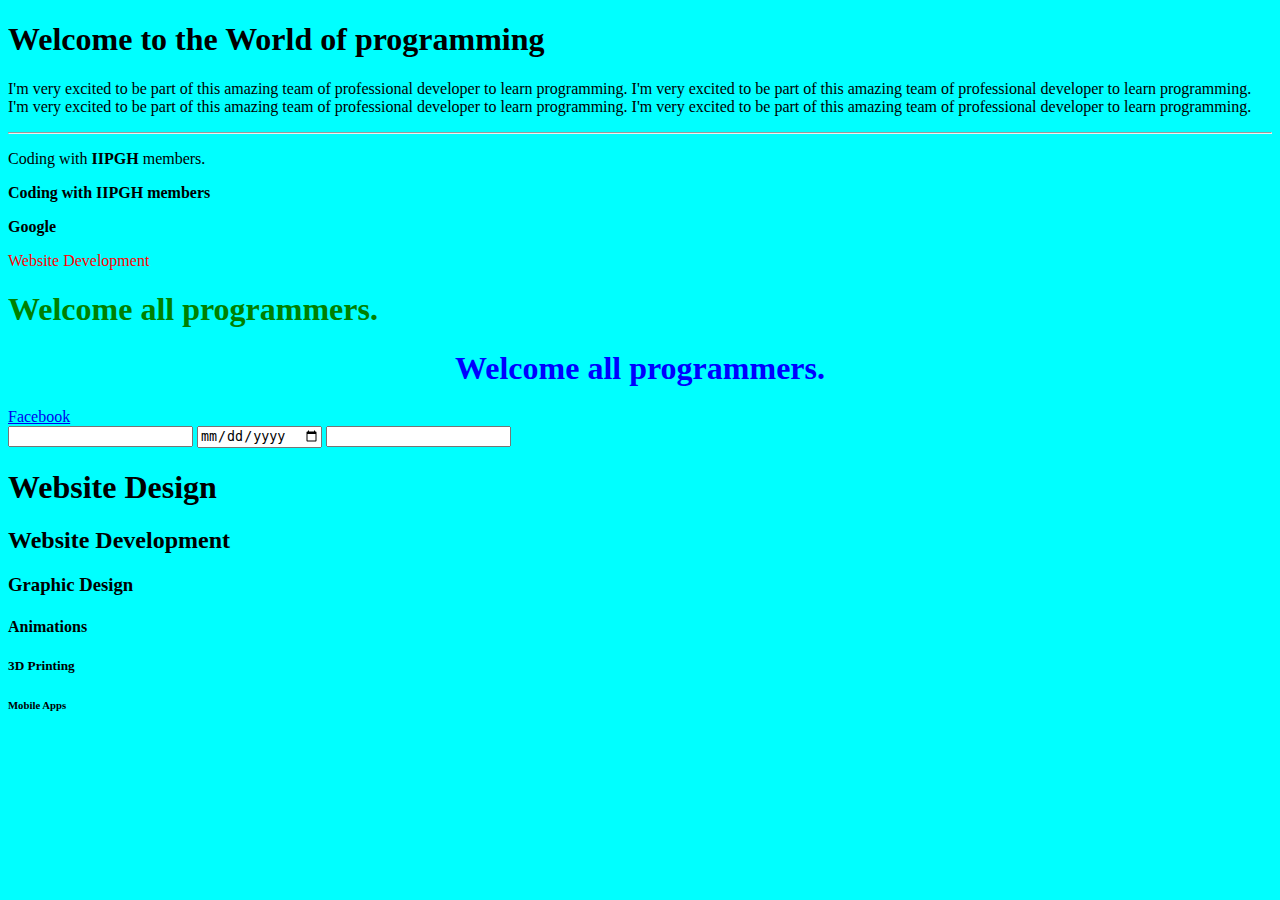
<file: index.html>
<!DOCTYPE html>
<html>

<head>
    <title>Website Design Module 1</title>
    <link rel="stylesheet" href="style.css">
</head>

<body>

    <h1>Welcome to the World of programming</h1>
    <p>I'm very excited to be part of this amazing team of professional developer to learn programming. I'm very excited to be part of this amazing team of professional developer to learn programming. <br>I'm very excited to be part of this amazing team of professional developer to learn programming. I'm very excited to be part of this amazing team of professional developer to learn programming.</p>

    <hr>

    <p class="kofi">Coding with <b>IIPGH</b> members.</p>

    <p><b>Coding with IIPGH members</b></p>

    <p><b>Google</b></p>

    <!-- Working with Attributes -->
    <p style="color: red">Website Development</p>

    <h1 style="color: green">Welcome all programmers.</h1>
    <h1 style="text-align: center; color: blue">Welcome all programmers.</h1>



    <a href="https://www.facebook.com">Facebook</a> <br>

    <input type="text">
    <input type="date">
    <input type="number">

    <h1>Website Design</h1>
    <h2 id="code">Website Development</h2>
    <h3 class="kofi">Graphic Design</h3>
    <h4>Animations</h4>
    <h5 id="code">3D Printing</h5>
    <h6>Mobile Apps</h6>



</body>

</html>
</file>
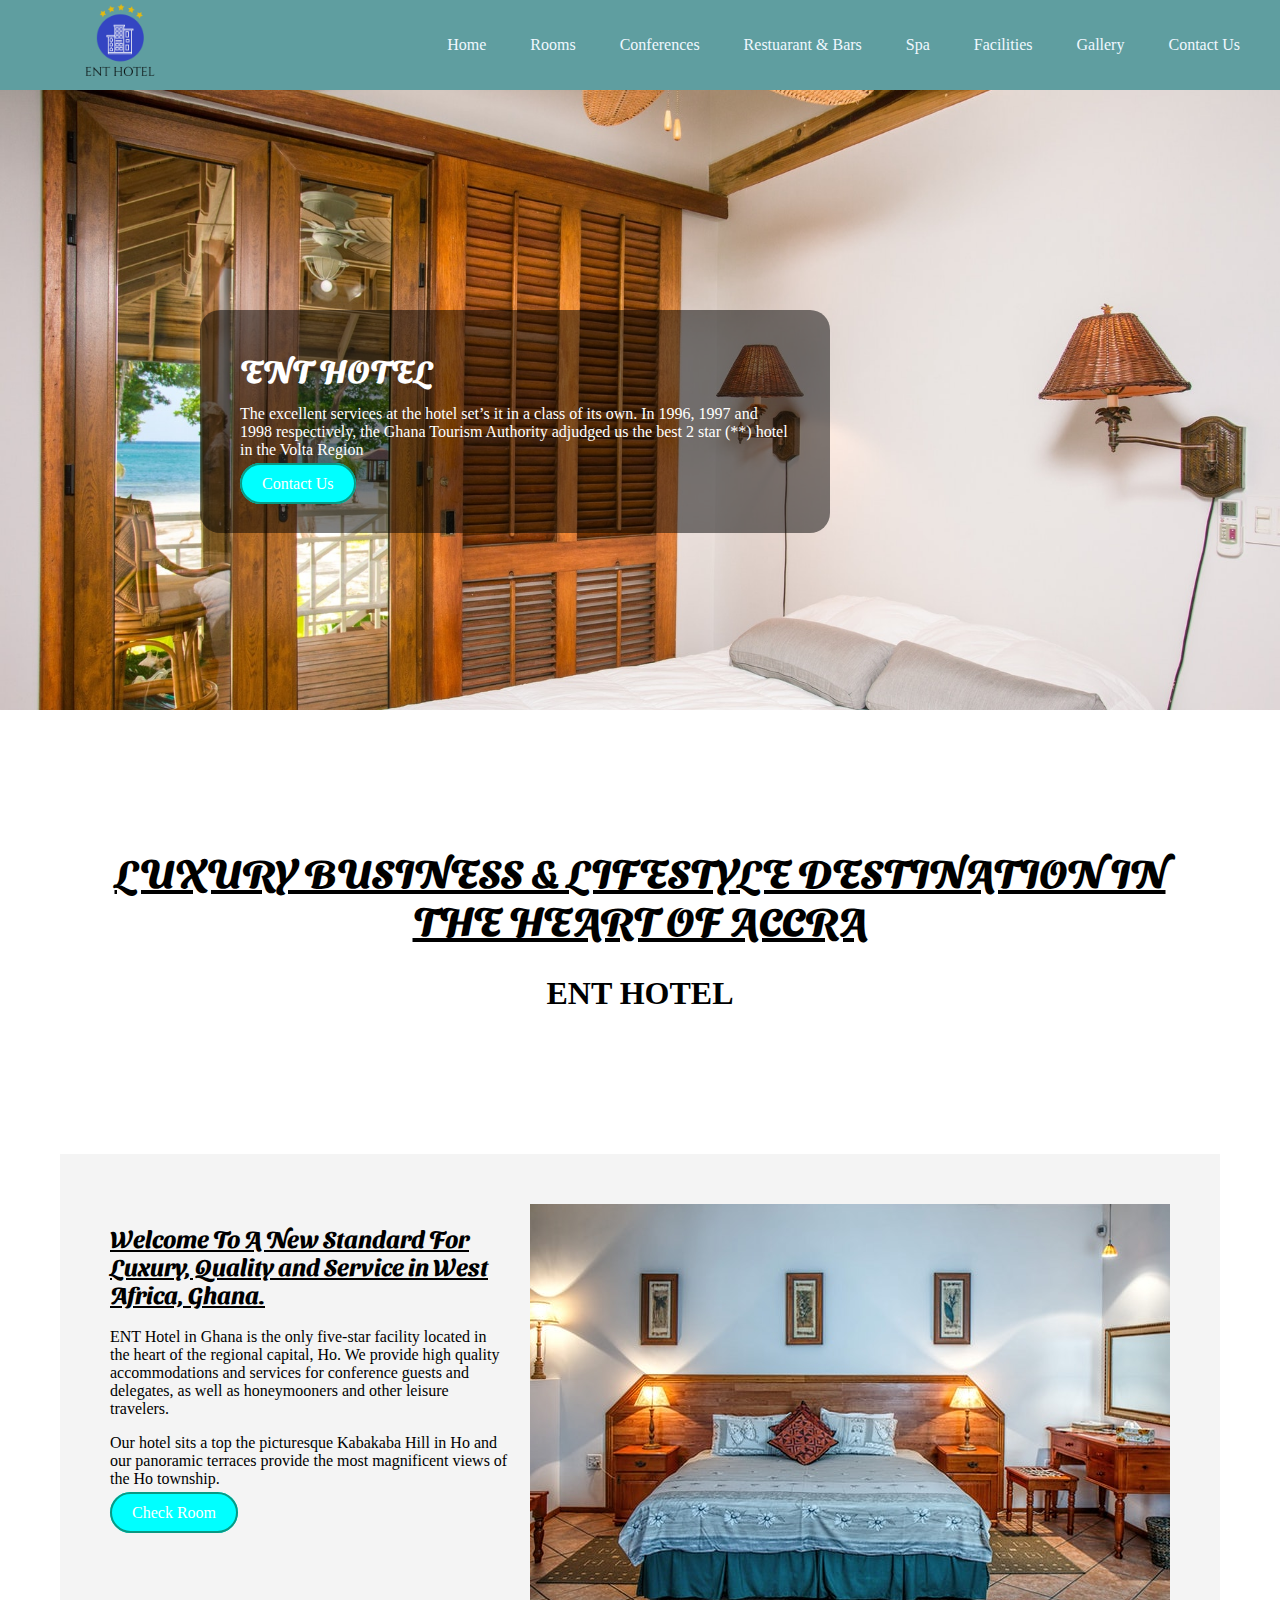
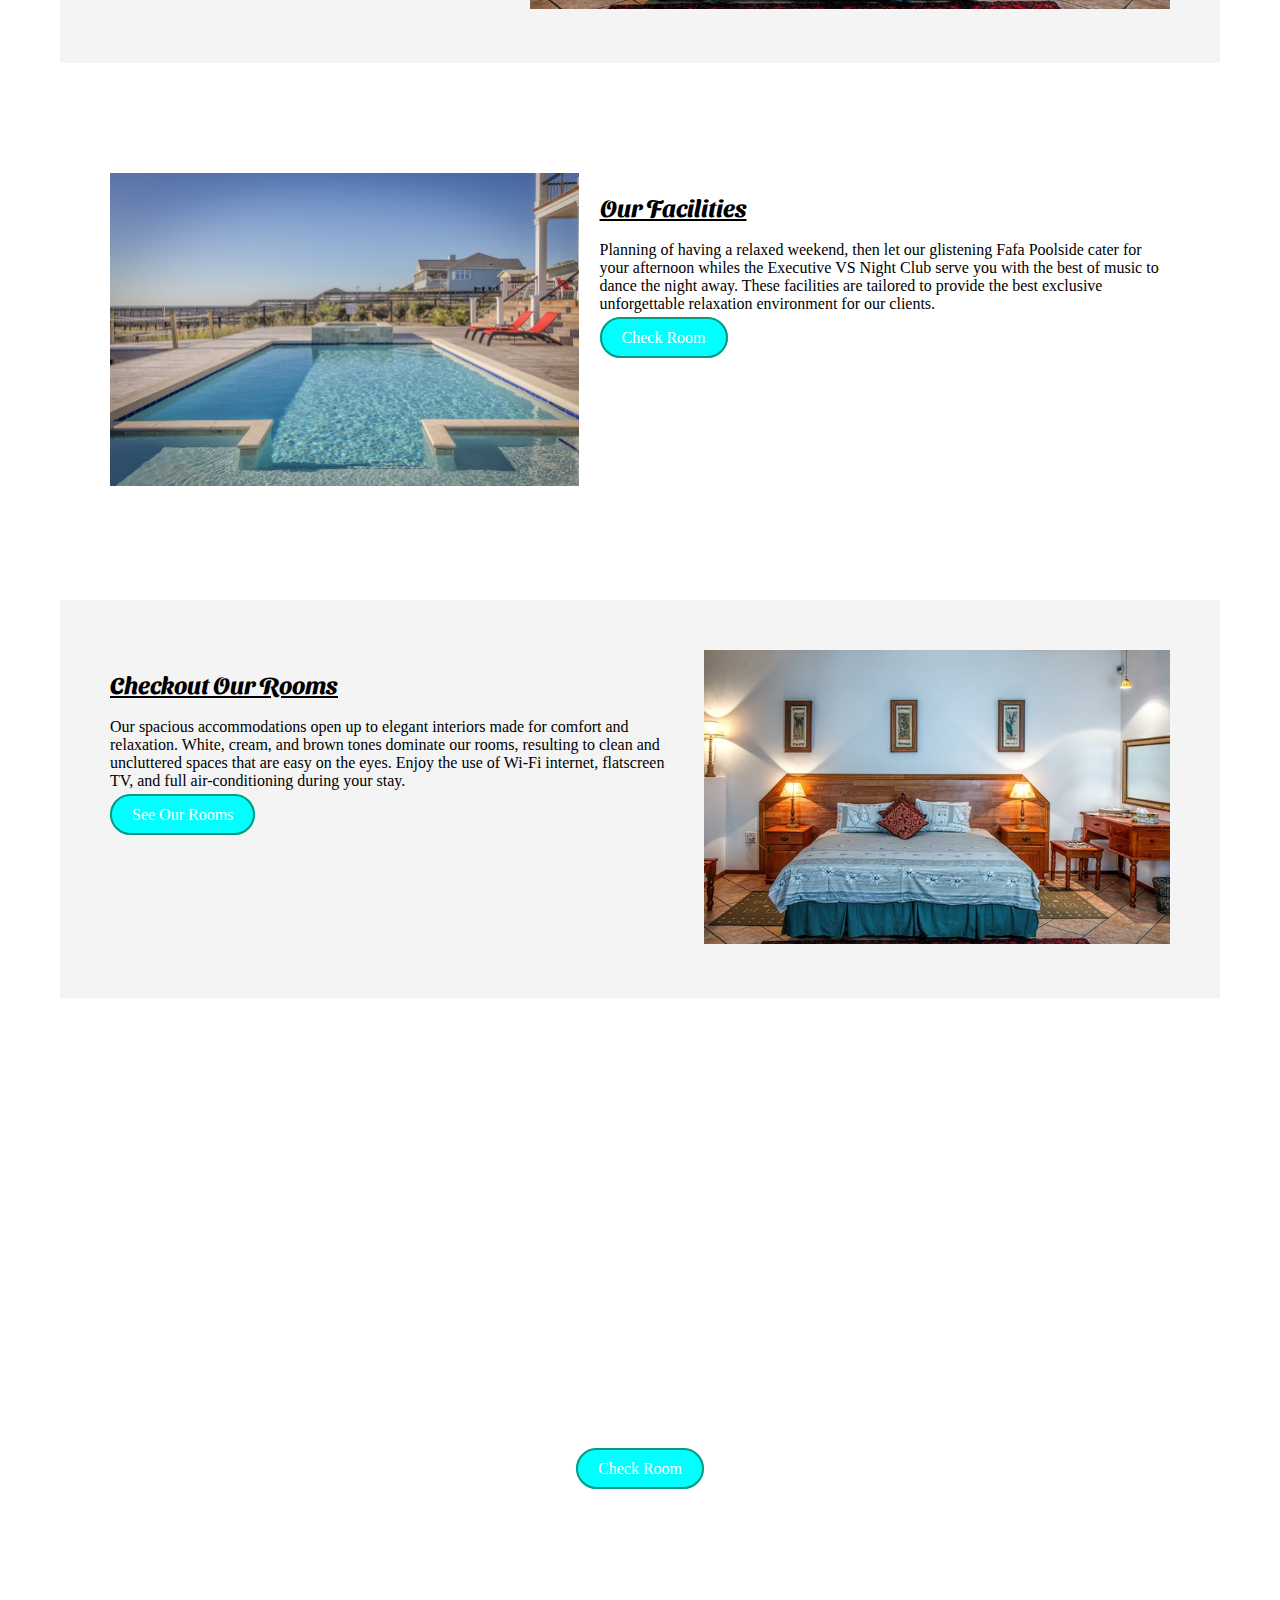
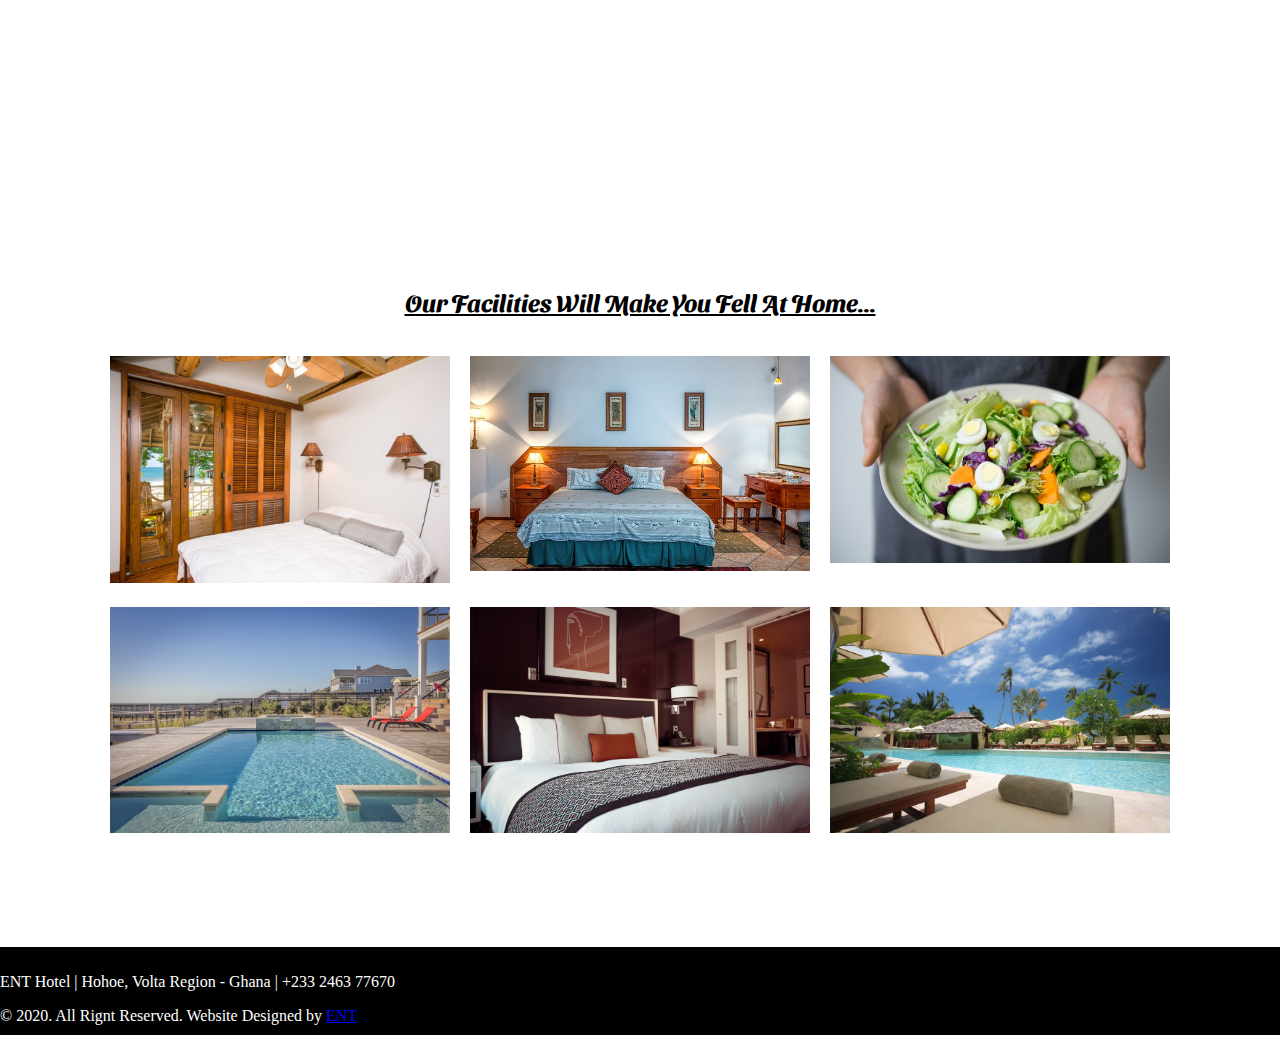
<file: enthotel/index.html>
<!DOCTYPE html>
<html>

<head>
    <title>ENT HOTEL</title>
    <link rel="stylesheet" href="css/style.css">
    <link href="https://fonts.googleapis.com/css2?family=Sansita+Swashed:wght@500&display=swap" rel="stylesheet">
</head>

<body>
    <!-- Page header with navigation and banner -->
    <hearder>
        <div>

        </div>
        <!--  nav starts here   -->

        <div class="top-nav">
            <div class="logo">
                <img src="images/logo.png">
            </div>
            <nav>
                <ul>
                    <li><a href="index.html">Home</a></li>
                    <li><a href="#">Rooms</a></li>
                    <li><a href="#">Conferences</a></li>
                    <li><a href="#">Restuarant &amp; Bars</a></li>
                    <li><a href="#">Spa</a></li>
                    <li><a href="facilities.html">Facilities</a></li>
                    <li><a href="#">Gallery</a></li>
                    <li><a href="contact-us.html">Contact Us</a></li>
                </ul>
            </nav>
        </div>



        <!--     banner starts here   -->
        <div class="home-banner">
            <!--            <img src="images/banner.jpg">-->
            <div class="bg-fade">
                <h1>ENT HOTEL</h1>
                <p>The excellent services at the hotel set’s it in a class of its own. In 1996, 1997 and 1998 respectively, the Ghana Tourism Authority adjudged us the best 2 star (**) hotel in the Volta Region</p>

                <a href="" class="btn">Contact Us</a>

            </div>
        </div>
    </hearder>
    <!--   introduction starts here -->
    <div class="intro">
        <div class="container">
            <div class="item">
                <h1>LUXURY BUSINESS &amp; LIFESTYLE DESTINATION IN THE HEART OF ACCRA</h1>
                <h3>ENT HOTEL</h3>
            </div>
        </div>
    </div>

    <!--    about the hotel -->
    <section class="home-page-sec">
        <div class="container">
            <div class="item">
                <h2>Welcome To A New Standard For Luxury, Quality and Service in West Africa, Ghana.</h2>

                <p>ENT Hotel in Ghana is the only five-star facility located in the heart of the regional capital, Ho. We provide high quality accommodations and services for conference guests and delegates, as well as honeymooners and other leisure travelers.</p>

                <p>Our hotel sits a top the picturesque Kabakaba Hill in Ho and our panoramic terraces provide the most magnificent views of the Ho township.</p>

                <a class="btn" href="#">Check Room</a>
            </div>

            <div class="item">
                <img src="images/book-room.jpg">
            </div>
        </div>
    </section>

    <!--    feature facilities -->
    <section class="home-facilities">
        <div class="container">
            <div class="item">
                <img src="images/pool.jpeg" class="img-res">
            </div>
            <div class="item">
                <h2>Our Facilities</h2>
                <p>Planning of having a relaxed weekend, then let our glistening Fafa Poolside cater for your afternoon whiles the Executive VS Night Club serve you with the best of music to dance the night away. These facilities are tailored to provide the best exclusive unforgettable relaxation environment for our clients.</p>
                <a class="btn" href="#">Check Room</a>
            </div>

        </div>
    </section>

    <!--   room section -->
    <section class="home-room">
        <div class="container">
            <div class="item">
                <h2>Checkout Our Rooms</h2>
                <p>Our spacious accommodations open up to elegant interiors made for comfort and relaxation. White, cream, and brown tones dominate our rooms, resulting to clean and uncluttered spaces that are easy on the eyes. Enjoy the use of Wi-Fi internet, flatscreen TV, and full air-conditioning during your stay.</p>
                <a href="#" class="btn">See Our Rooms</a>
            </div>
            <div class="item">
                <img src="images/book-room.jpg" class="img-res">
            </div>
        </div>
    </section>

    <!--   facilities section -->
    <!--
    <div>
        <div>
            <h3>Facilities</h3>
            <p>Planning of having a relaxed weekend, then let our glistening Fafa Poolside cater for your afternoon whiles the Executive VS Night Club serve you with the best of music to dance the night away. These facilities are tailored to provide the best exclusive unforgettable relaxation environment for our clients.</p>
            <a href="#">See Facilities</a>
        </div>
        <div>
            <img src="images/pool.jpg">
        </div>
    </div>
-->



    <!--    Gallery section -->
    <div class="paradox">
        <h2>24 HOUR IN-ROOM DINING</h2>
        <p>Our 24 – Hour Restaurant will serve you the best Ghanaian Local and continental dishes 24/7. What ever your arrival time, be rest assured to get a meal</p>
        <a class="btn" href="#">Check Room</a>
    </div>

    <!--    Gallery section -->
    <section class="home-gallery">
        <h2>Our Facilities Will Make You Fell At Home...</h2>
        <div class="container">
            <div class="item"><img src="images/banner.jpg" class="img-res"></div>
            <div class="item"><img src="images/book-room.jpg" class="img-res"></div>
            <div class="item"><img src="images/food.jpg" class="img-res"></div>
            <div class="item"><img src="images/pool.jpeg" class="img-res"></div>
            <div class="item"><img src="images/paradox.jpeg" class="img-res"></div>
            <div class="item"><img src="images/hotel.jpeg" class="img-res"></div>
        </div>
    </section>


    <!--    footer section -->
    <footer class="copy-right">
        <p>ENT Hotel | Hohoe, Volta Region - Ghana | +233 2463 77670</p>
        <span>&copy; 2020. All Rignt Reserved. Website Designed by
            <a href="https://web.facebook.com/emmacps001">ENT</a>
        </span>
    </footer>


</body>

</html>
</file>
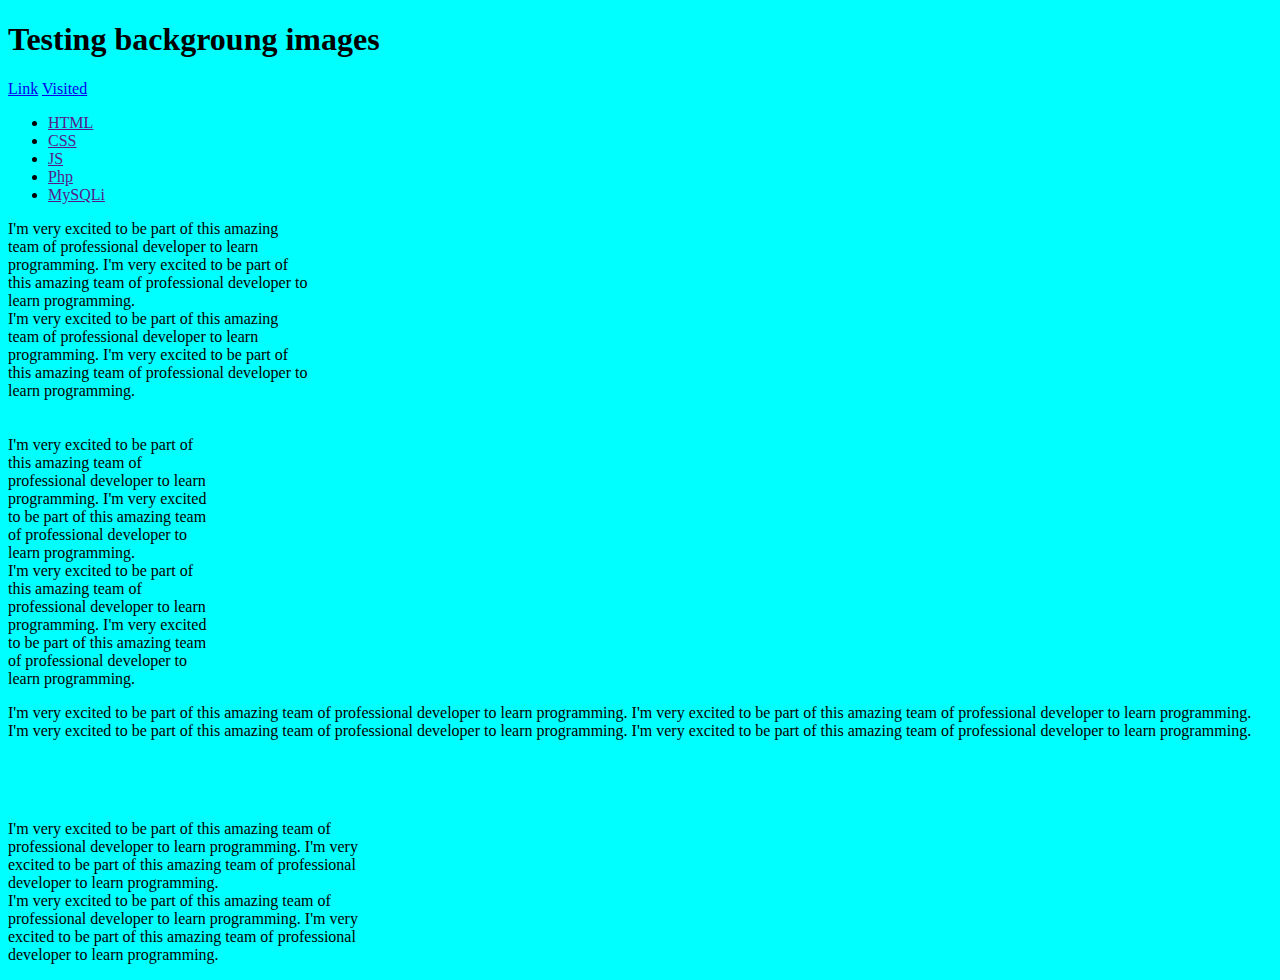
<file: bg.html>
<!DOCTYPE html>
<html>

<head>
    <title>Backgroung Image</title>
    <link rel="stylesheet" href="style.css">
</head>

<body>
    <h1>Testing backgroung images</h1>
    <a href="index.html">Link</a>

    <a href="links.html" class="button">Visited</a>

    <!--    working with list -->
    <ul>
        <li><a href="">HTML</a></li>
        <li><a href="">CSS</a></li>
        <li><a href="">JS</a></li>
        <li><a href="">Php</a></li>
        <li><a href="">MySQLi</a></li>
    </ul>

    <div style="width: 300px; height: 200px">
        <p>I'm very excited to be part of this amazing team of professional developer to learn programming. I'm very excited to be part of this amazing team of professional developer to learn programming. <br>I'm very excited to be part of this amazing team of professional developer to learn programming. I'm very excited to be part of this amazing team of professional developer to learn programming.</p>

    </div>

    <div style="width: 300px; max-width: 200px">
        <p>I'm very excited to be part of this amazing team of professional developer to learn programming. I'm very excited to be part of this amazing team of professional developer to learn programming. <br>I'm very excited to be part of this amazing team of professional developer to learn programming. I'm very excited to be part of this amazing team of professional developer to learn programming.</p>
    </div>

    <div style="height: 200px; max-height: 100px">
        <p>I'm very excited to be part of this amazing team of professional developer to learn programming. I'm very excited to be part of this amazing team of professional developer to learn programming. <br>I'm very excited to be part of this amazing team of professional developer to learn programming. I'm very excited to be part of this amazing team of professional developer to learn programming.</p>
    </div>

    <div style="width: 300px; min-width: 400px">
        <p>I'm very excited to be part of this amazing team of professional developer to learn programming. I'm very excited to be part of this amazing team of professional developer to learn programming. <br>I'm very excited to be part of this amazing team of professional developer to learn programming. I'm very excited to be part of this amazing team of professional developer to learn programming.</p>
    </div>

</body>

</html>
</file>
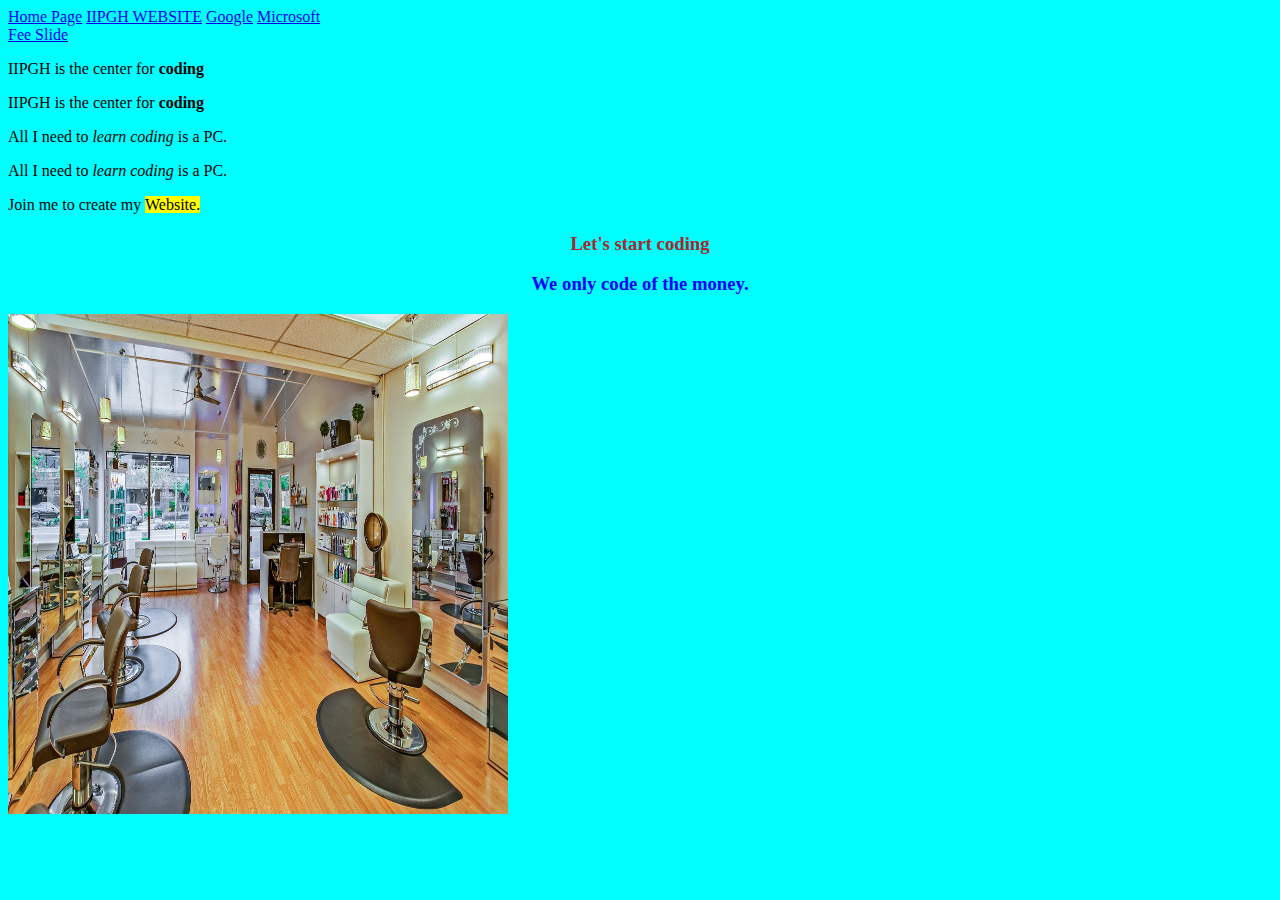
<file: links.html>
<!DOCTYPE html>
<html>

<head>
    <title>Links</title>
    <style>
        h3 {
            text-align: center;
            color: blue;
        }
    </style>

    <link href="style.css" rel="stylesheet">
</head>

<body>

    <a href="index.html">Home Page</a>

    <a href="http://www.iipgh.org">IIPGH WEBSITE</a>

    <a href="http://www.google.com" target="_blank">Google</a>

    <a href="https://www.microsoft.com/en-us/" target="_parent">Microsoft</a> <br>


    <a href="feeslip.pdf">Fee Slide</a>

    <!-- Text Formatting -->
    <p>IIPGH is the center for <b>coding</b></p>
    <p>IIPGH is the center for <strong>coding</strong></p>

    <p>All I need to <i>learn coding</i> is a PC.</p>
    <p>All I need to <em>learn coding</em> is a PC.</p>

    <p>Join me to create my <mark>Website.</mark></p>

    <!-- html styles (Inline style)-->

    <h3 style="color: brown">Let's start coding</h3>

    <h3>We only code of the money.</h3>

    <img src="salon.jpg" width="500" height="500" alt="Salon" title="My salon shop" caption="salon shop">


</body></html>
</file>
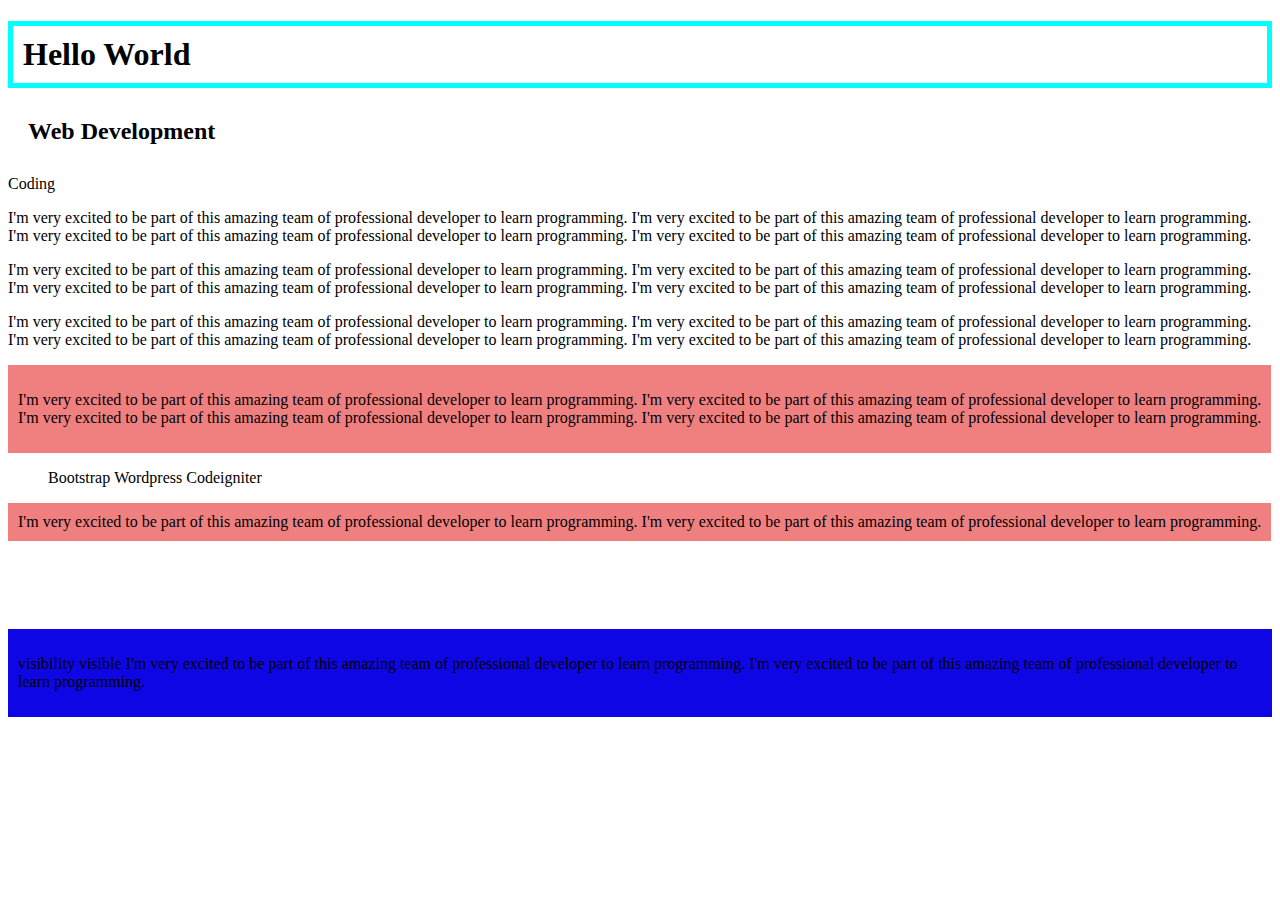
<file: padding.html>
<!DOCTYPE html>
<html>

<head>
    <title>Padding</title>
    <style>
        h1 {
            /*            padding: 10px 20px 15px 5px;*/
            padding: 10px;
            border: solid;
            border-width: 5px;
            border-color: aqua;
        }

        h2 {
            /*            border: 10px dotted red;*/
            margin: 30px 20px;
        }

        /*
        div p {
            width: 300px;
            background-color: gray;
            margin: auto;
        }
*/
        /*
        div {
            width: 250px;
            height: 150px;
            overflow: scroll;
        }
*/

        /*
        span {
            display: block;
            background: #f0e68c;
        }
*/

        .div1 {
            visibility: hidden;
            padding: 10px;
            background: #90EE90;
        }

        .div2 {
            visibility: visible;
            padding: 10px;
            background: #0f06e6;
        }

        .div3 {
            display: none;
            padding: 10px;
            background: #ed0909;
        }

        span {
            display: inline-block;
            background: #F08080;
            padding: 10px;
        }

        ul li {
            display: inline;
        }

    </style>
</head>

<body>
    <!-- Padding -->

    <h1>Hello World</h1>
    <h2>Web Development</h2>

    <p>Coding</p>

    <div>
        <p>I'm very excited to be part of this amazing team of professional developer to learn programming. I'm very excited to be part of this amazing team of professional developer to learn programming. <br>I'm very excited to be part of this amazing team of professional developer to learn programming. I'm very excited to be part of this amazing team of professional developer to learn programming.</p>
        <p>I'm very excited to be part of this amazing team of professional developer to learn programming. I'm very excited to be part of this amazing team of professional developer to learn programming. <br>I'm very excited to be part of this amazing team of professional developer to learn programming. I'm very excited to be part of this amazing team of professional developer to learn programming.</p>
        <p>I'm very excited to be part of this amazing team of professional developer to learn programming. I'm very excited to be part of this amazing team of professional developer to learn programming. <br>I'm very excited to be part of this amazing team of professional developer to learn programming. I'm very excited to be part of this amazing team of professional developer to learn programming.</p>

    </div>

    <span>
        <p>I'm very excited to be part of this amazing team of professional developer to learn programming. I'm very excited to be part of this amazing team of professional developer to learn programming. <br>I'm very excited to be part of this amazing team of professional developer to learn programming. I'm very excited to be part of this amazing team of professional developer to learn programming.</p>
    </span>

    <div>
        <p></p>

        <ul>
            <li>Bootstrap</li>
            <li>Wordpress</li>
            <li>Codeigniter</li>
        </ul>
    </div>

    <div>
        <span>I'm very excited to be part of this amazing team of professional developer to learn programming. I'm very excited to be part of this amazing team of professional developer to learn programming. </span>
    </div>

    <!--    Visibility -->

    <div class="div1">
        <p>Visibility Hidden I'm very excited to be part of this amazing team of professional developer to learn programming. I'm very excited to be part of this amazing team of professional developer to learn programming.</p>
    </div>
    <div class="div2">
        <p>visibility visible I'm very excited to be part of this amazing team of professional developer to learn programming. I'm very excited to be part of this amazing team of professional developer to learn programming.</p>
    </div>
    <div class="div3">
        <p>display none I'm very excited to be part of this amazing team of professional developer to learn programming. I'm very excited to be part of this amazing team of professional developer to learn programming.</p>
    </div>


</body>

</html>
</file>
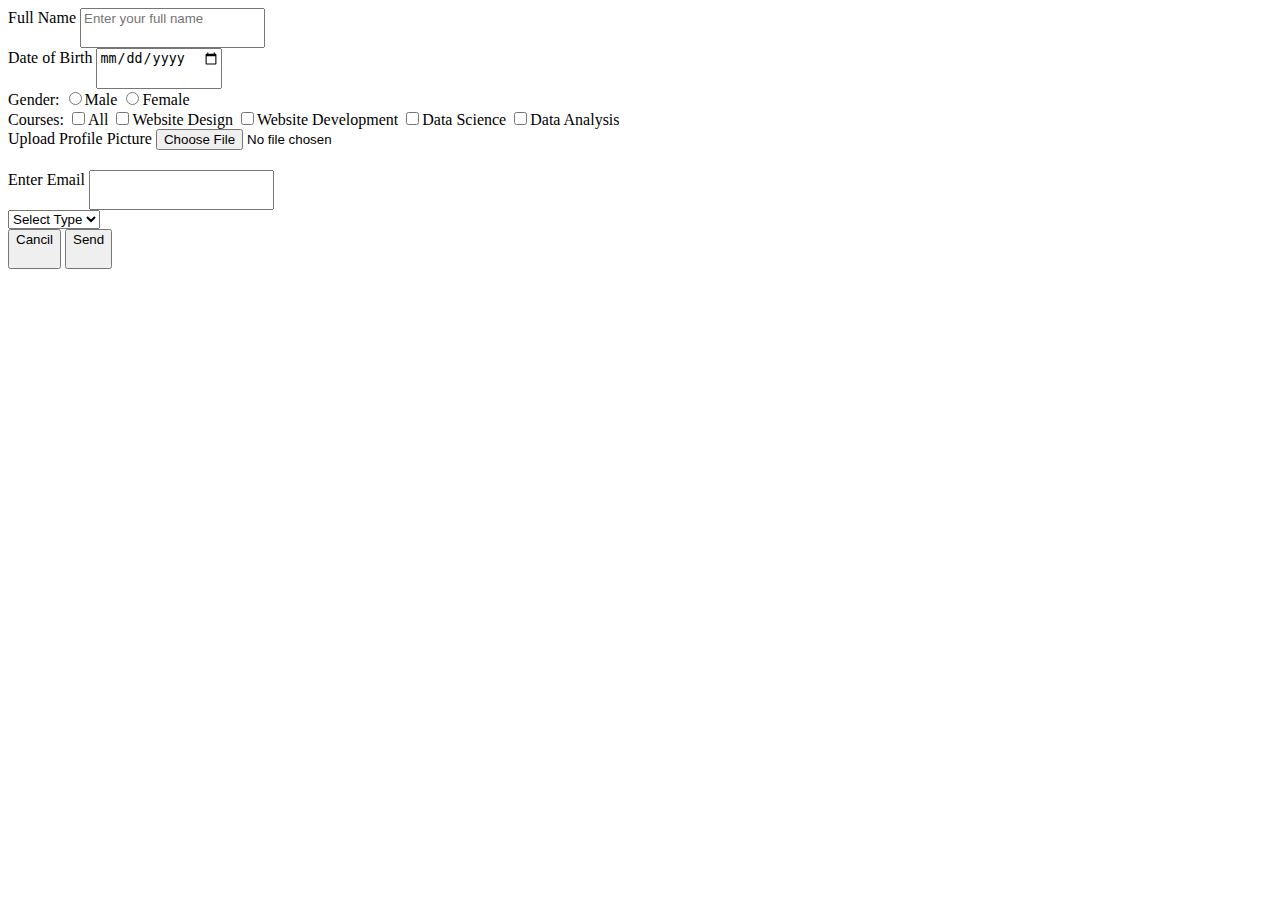
<file: registration.html>
<!DOCTYPE html>
<html>

<head>
    <title>Registration form</title>
    <style type="text/css">
        input{
            padding-bottom: 20px;
        }
    </style>
    
    
</head>

<body>

    <!-- User registraion form -->
    <form action="" method="">
        <label>Full Name</label>
        <input type="text" placeholder="Enter your full name">
        <br>
        <label>Date of Birth</label>
        <input type="date">
        <br>
        <label>Gender:</label>
        <input type="radio" name="gender" value="Male">Male
        <input type="radio" name="gender" value="Female">Female
        <br>
        <label>Courses:</label>
        <input type="checkbox" name="all[]">All
        <input type="checkbox">Website Design
        <input type="checkbox">Website Development
        <input type="checkbox">Data Science
        <input type="checkbox">Data Analysis
        <br>
        <label>Upload Profile Picture</label>
        <input type="file">
        <br>
        <label>Enter Email</label>
        <input type="email">
        <br>
        <select>
            <option value="">Select Type</option>
            <option value="Full time">Full Time</option>
            <option value="Weekend">Weekend</option>
            <option value="Evening">Evening</option>
        </select>

        <br>
        <input type="reset" name="submit" value="Cancil">
        <input type="submit" name="submit" value="Send">


    </form>

  


</body>
</html>
</file>
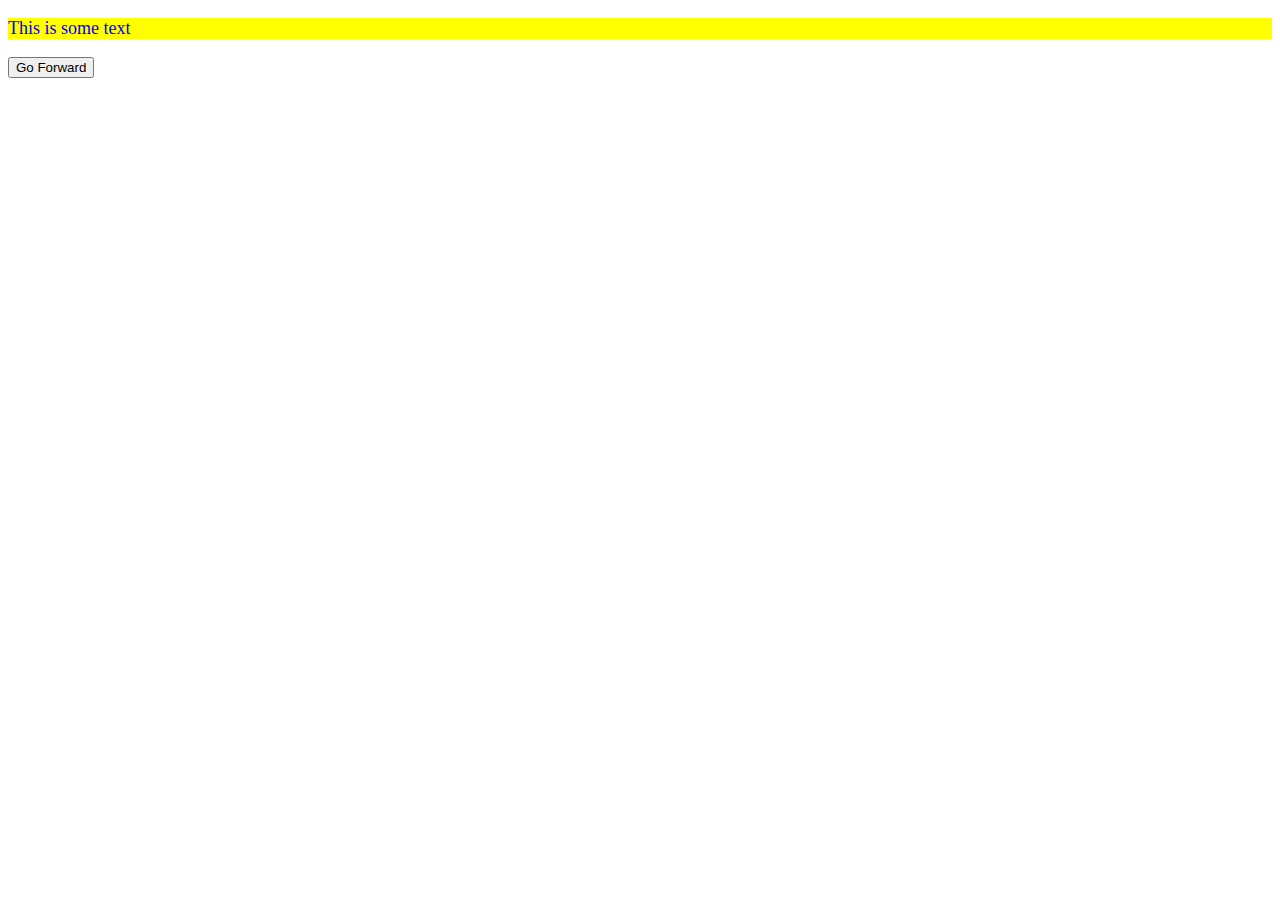
<file: string.html>
<!DOCTYPE html>
<html>

<head>
    <title>Working with strings</title>
    <style>


    </style>
</head>

<body>

    <p id="intro">This is some text</p>


    <script>
        //        var str = "This is a paragraph of text";
        // document.write(str1.length);

        //        var str1 = "Hello World";
        //        var result = str1.toUpperCase();
        //
        //        document.write(result);

        //        var str1 = "HELLO WORLD";
        //        var result = str1.toLowerCase();
        //
        //        document.write(result);

        //        var firstName = "Emmanuel";
        //        var lastName = "Ntiamoah";
        //        var userName = firstName + " " + lastName;
        //
        //        document.write(userName);

        //        var now = new Date();
        //        var dayOfWeek = now.getDay();

        //document.write(dayOfWeek);
        //        sunday 0
        //        monday 1
        //        tue 2
        //        wed 3
        //        thurs 4
        //        fri 5
        //        sat 6

        //        if (dayOfWeek == 5) {
        // alert("Have a nice weekend");
        // } else if (dayOfWeek == 3) {
        // alert("Have a nice wednesday");
        // } else {
        // alert("Have a nice day");
        // }

        //        function sayHello() {
        //            alert("Hello, welcome to by website");
        //        }
        //
        //        sayHello();

        //        function displaySum(num1, num2) {
        //            var total = num1 + num2;
        //            alert(total);
        //        }
        //
        //        displaySum(10, 20);


        var elem = document.getElementById("intro");
        elem.style.color = "blue";
        elem.style.fontSize = "18px";
        elem.style.background = "yellow";

        function goForward() {
            window.history.forward();
        }

    </script>

    <button type="button" onclick="goForward();">Go Forward</button>
</body>

</html>
</file>
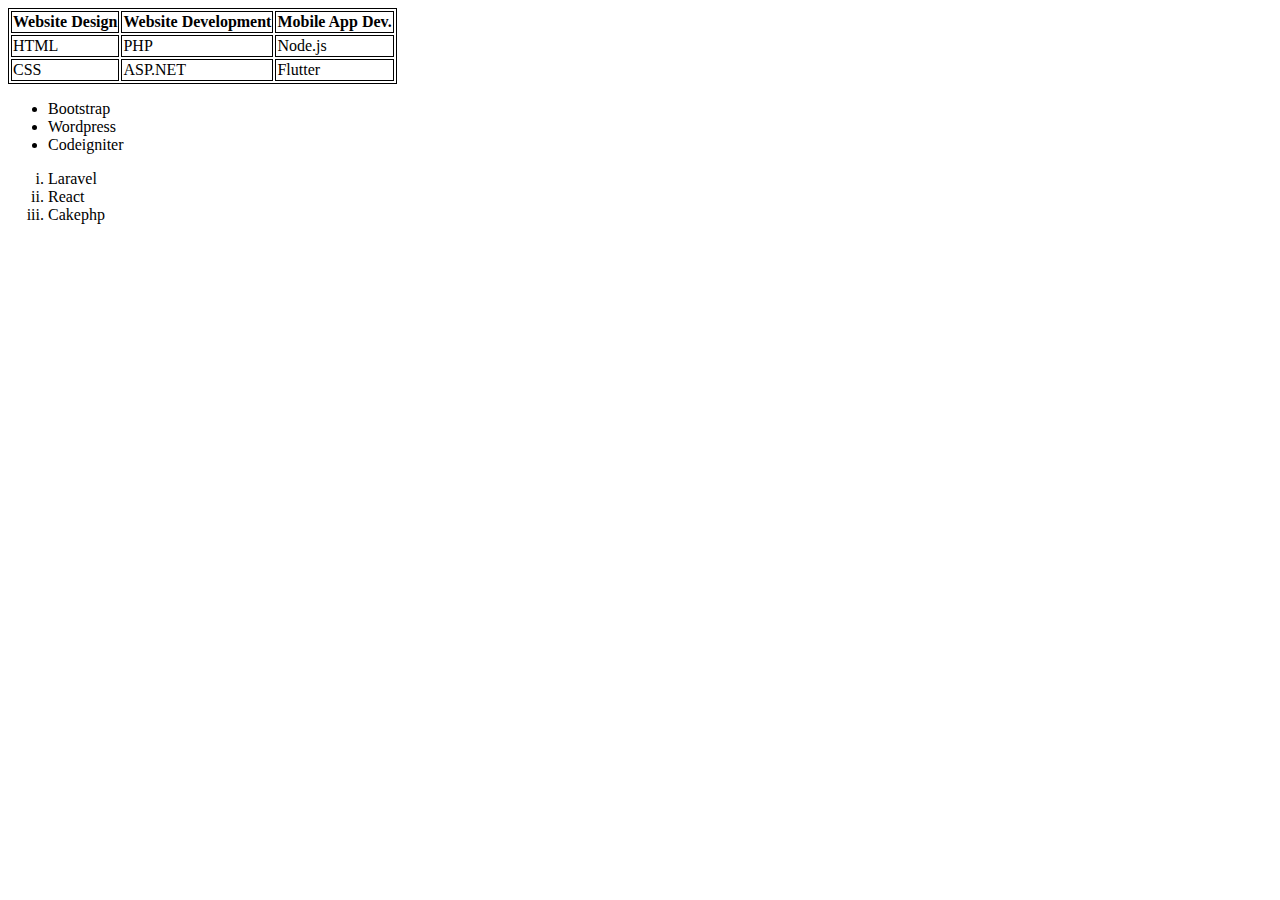
<file: table.html>
<!DOCTYPE html>
<html>

<head>
    <title>Links</title>
    <style>
        table, th, td{
            border: 1px solid black;
        }
    </style>
    
</head>

<body>

    <!-- Table for programming -->
    <table>
        <tr>
            <th>Website Design</th>
            <th>Website Development</th>
            <th>Mobile App Dev.</th>
        </tr>
        <tr>
            <td>HTML</td>
            <td>PHP</td>
            <td>Node.js</td>
        </tr>
        <tr>
            <td>CSS</td>
            <td>ASP.NET</td>
            <td>Flutter</td>
        </tr>
    </table>

    <!-- Lists -->

    <ul>
        <li>Bootstrap</li>
        <li>Wordpress</li>
        <li>Codeigniter</li>
    </ul>

    <ol style="list-style-type: lower-roman;">
        <li>Laravel</li>
        <li>React</li>
        <li>Cakephp</li>
    </ol>


</body>
</html>
</file>
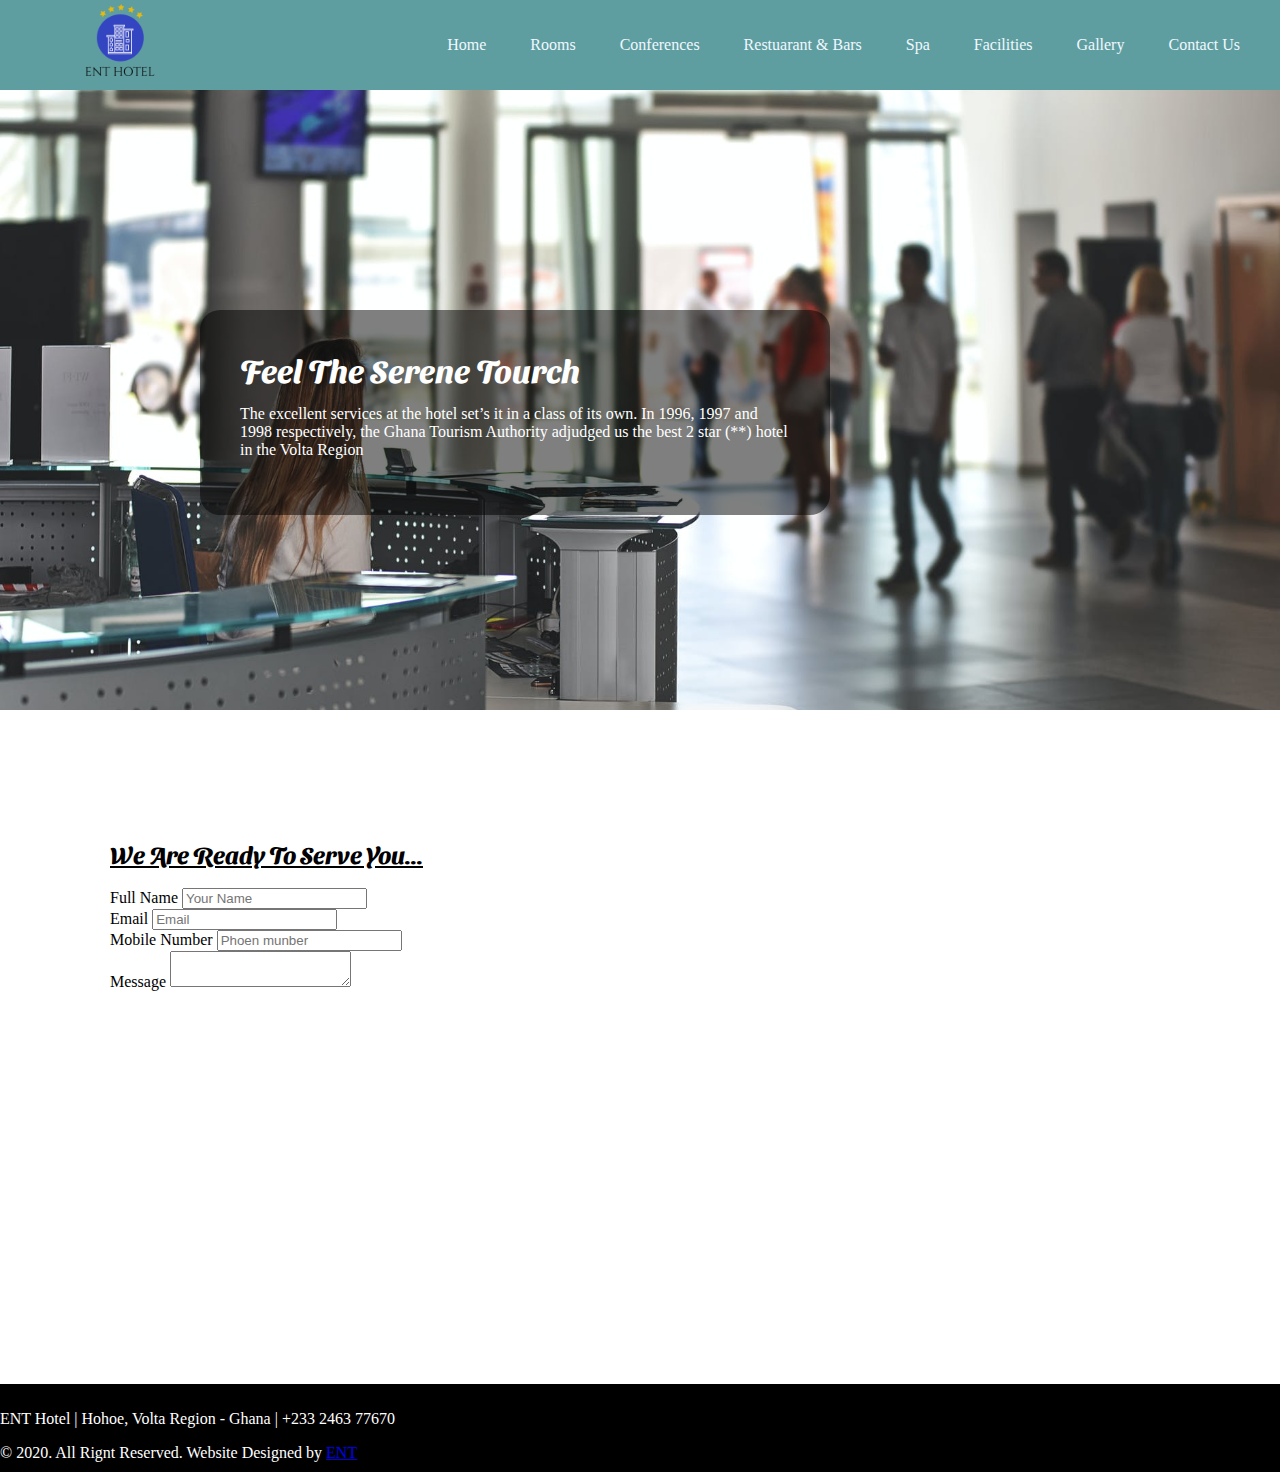
<file: enthotel/contact-us.html>
<!DOCTYPE html>
<html>

<head>
    <title>ENT HOTEL</title>
    <link rel="stylesheet" href="css/style.css">
    <link href="https://fonts.googleapis.com/css2?family=Sansita+Swashed:wght@500&display=swap" rel="stylesheet">
</head>

<body>
    <!-- Page header with navigation and banner -->
    <hearder>
        <div>

        </div>
        <!--  nav starts here   -->

        <div class="top-nav">
            <div class="logo">
                <img src="images/logo.png">
            </div>
            <nav>
                <ul>
                    <li><a href="index.html">Home</a></li>
                    <li><a href="#">Rooms</a></li>
                    <li><a href="#">Conferences</a></li>
                    <li><a href="#">Restuarant &amp; Bars</a></li>
                    <li><a href="#">Spa</a></li>
                    <li><a href="contact-us.html">Facilities</a></li>
                    <li><a href="#">Gallery</a></li>
                    <li><a href="contact-us.html">Contact Us</a></li>
                </ul>
            </nav>
        </div>



        <!--     banner starts here   -->
        <div class="contact-banner">
            <!--            <img src="images/banner.jpg">-->
            <div class="bg-fade">
                <h1>Feel The Serene Tourch</h1>
                <p>The excellent services at the hotel set’s it in a class of its own. In 1996, 1997 and 1998 respectively, the Ghana Tourism Authority adjudged us the best 2 star (**) hotel in the Volta Region</p>



            </div>
        </div>
    </hearder>
    <!--   introduction starts here -->


    <!--    about the hotel -->
    <section class="home-facilities">
        <div class="container">
            <div class="item">
                <h2>We Are Ready To Serve You...</h2>
                <form>

                    <label>Full Name</label>
                    <input type="text" placeholder="Your Name"> <br>
                    <label>Email</label>
                    <input type="email" placeholder="Email"> <br>
                    <label>Mobile Number</label>
                    <input type="text" placeholder="Phoen munber"> <br>
                    <label>Message</label>
                    <textarea></textarea>
                </form>


            </div>

            <div class="item">
                <iframe src="https://www.google.com/maps/embed?pb=!1m18!1m12!1m3!1d3958.8041908506243!2d0.4701510147077442!3d7.148626317563609!2m3!1f0!2f0!3f0!3m2!1i1024!2i768!4f13.1!3m3!1m2!1s0x1027a94d31178aa7%3A0x9560f17ba2c0f2eb!2sHohoe%20Municipal%20Assembly!5e0!3m2!1sen!2sgh!4v1602275700621!5m2!1sen!2sgh" width="600" height="450" frameborder="0" style="border:0;" allowfullscreen="" aria-hidden="false" tabindex="0"></iframe>
            </div>
        </div>
    </section>










    <!--    footer section -->
    <footer class="copy-right">
        <p>ENT Hotel | Hohoe, Volta Region - Ghana | +233 2463 77670</p>
        <span>&copy; 2020. All Rignt Reserved. Website Designed by
            <a href="https://web.facebook.com/emmacps001">ENT</a>
        </span>
    </footer>


</body>

</html>
</file>
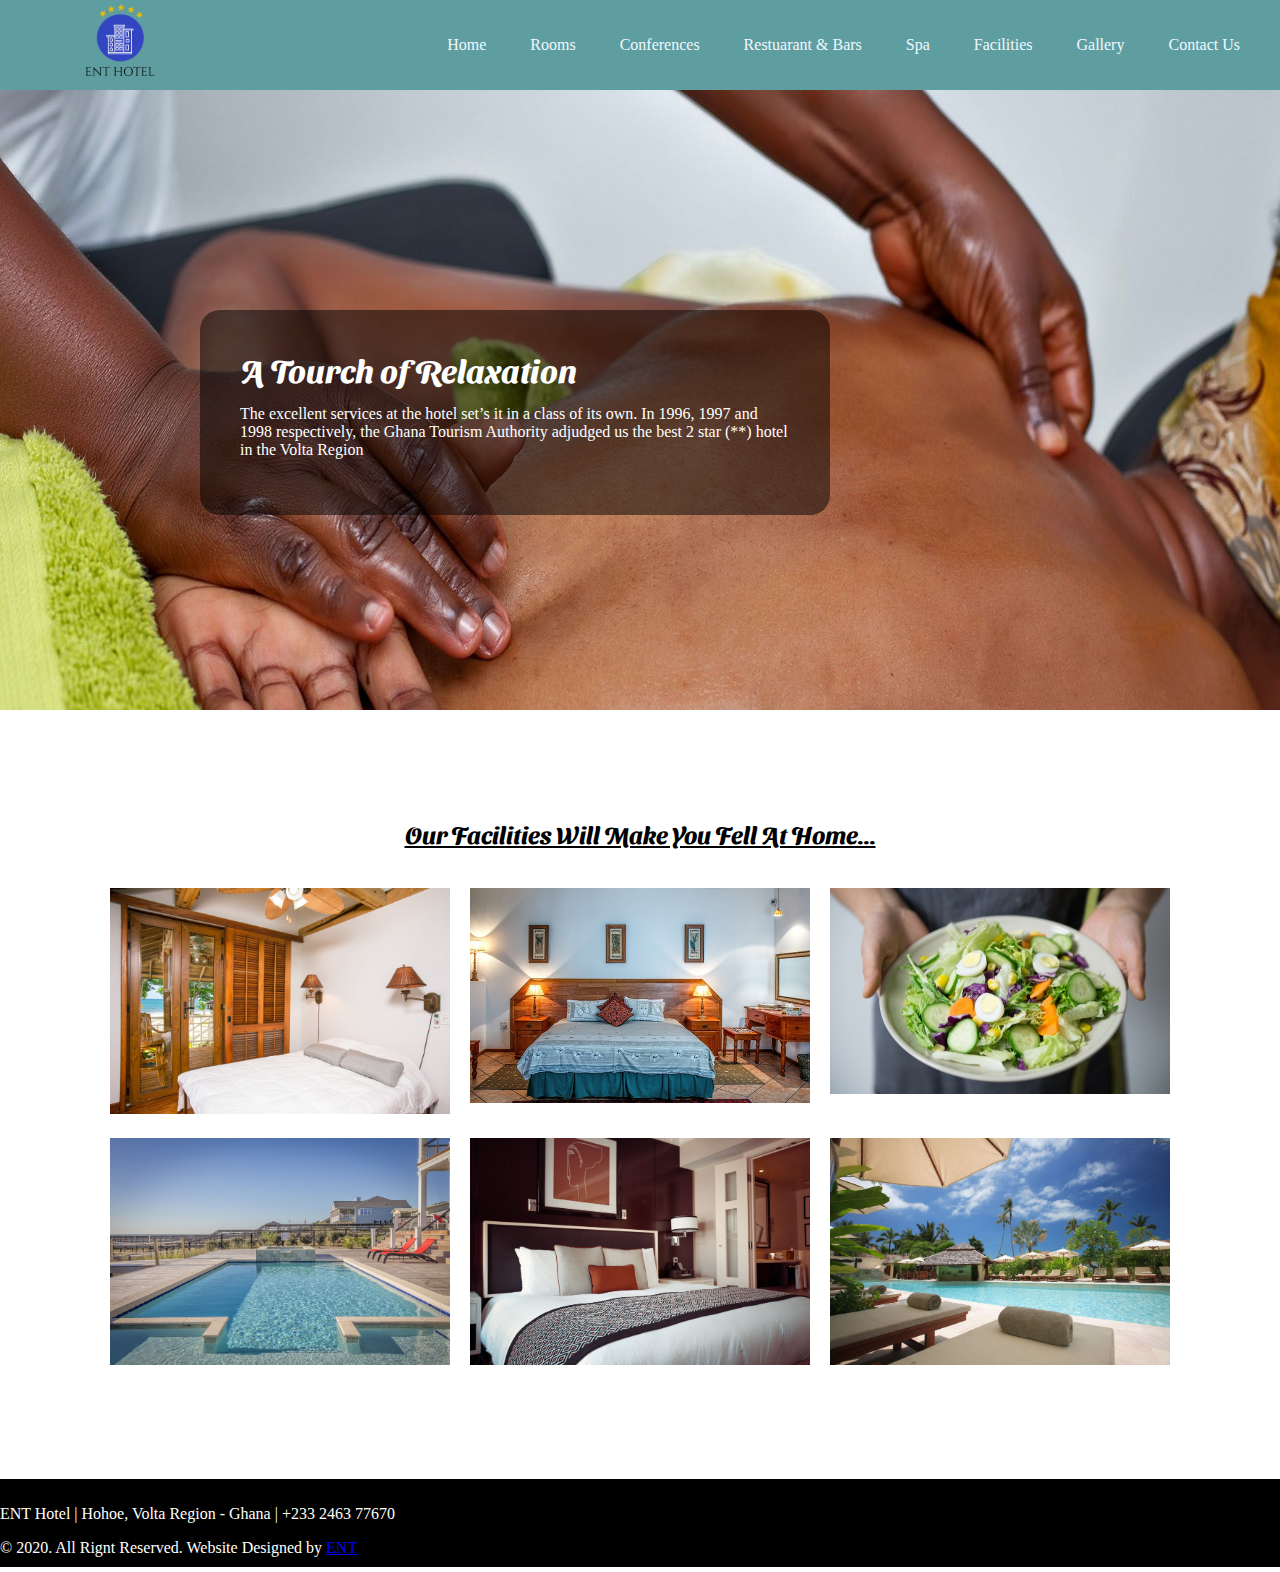
<file: enthotel/facilities.html>
<!DOCTYPE html>
<html>

<head>
    <title>ENT HOTEL</title>
    <link rel="stylesheet" href="css/style.css">
    <link href="https://fonts.googleapis.com/css2?family=Sansita+Swashed:wght@500&display=swap" rel="stylesheet">
</head>

<body>
    <!-- Page header with navigation and banner -->
    <hearder>
        <div>

        </div>
        <!--  nav starts here   -->

        <div class="top-nav">
            <div class="logo">
                <img src="images/logo.png">
            </div>
            <nav>
                <ul>
                    <li><a href="index.html">Home</a></li>
                    <li><a href="#">Rooms</a></li>
                    <li><a href="#">Conferences</a></li>
                    <li><a href="#">Restuarant &amp; Bars</a></li>
                    <li><a href="#">Spa</a></li>
                    <li><a href="facilities.html">Facilities</a></li>
                    <li><a href="#">Gallery</a></li>
                    <li><a href="contact-us.html">Contact Us</a></li>
                </ul>
            </nav>
        </div>



        <!--     banner starts here   -->
        <div class="facility-banner">
            <!--            <img src="images/banner.jpg">-->
            <div class="bg-fade">
                <h1>A Tourch of Relaxation</h1>
                <p>The excellent services at the hotel set’s it in a class of its own. In 1996, 1997 and 1998 respectively, the Ghana Tourism Authority adjudged us the best 2 star (**) hotel in the Volta Region</p>

            </div>
        </div>
    </hearder>



    <!--    Gallery section -->
    <section class="home-gallery">
        <h2>Our Facilities Will Make You Fell At Home...</h2>
        <div class="container">
            <div class="item"><img src="images/banner.jpg" class="img-res"></div>
            <div class="item"><img src="images/book-room.jpg" class="img-res"></div>
            <div class="item"><img src="images/food.jpg" class="img-res"></div>
            <div class="item"><img src="images/pool.jpeg" class="img-res"></div>
            <div class="item"><img src="images/paradox.jpeg" class="img-res"></div>
            <div class="item"><img src="images/hotel.jpeg" class="img-res"></div>
        </div>
    </section>


    <!--    footer section -->
    <footer class="copy-right">
        <p>ENT Hotel | Hohoe, Volta Region - Ghana | +233 2463 77670</p>
        <span>&copy; 2020. All Rignt Reserved. Website Designed by
            <a href="https://web.facebook.com/emmacps001">ENT</a>
        </span>
    </footer>


</body>

</html>
</file>
<file: style.css>
body {
    background-color: aqua;
}
</file>
<file: enthotel/css/style.css>
/* starting css page*/
html,
body {
    margin: 0;
    padding: 0;
    font-size: 16px;
}

/*
h1 {
    font-family: 'Sansita Swashed', cursive;
}
*/

/* navigation here*/
.top-nav {
    width: 100%;
    background-color: cadetblue;
    text-align: center;
    /*    float: left;*/
    /*    padding: 5px;*/
    /*    position: fixed;*/
    overflow: auto;
    clear: both;
}

.top-nav ul li {
    list-style-type: none;
    display: inline;
    padding: 10px 20px;
}

.top-nav a {
    text-decoration: none;
    color: aliceblue;
}

.top-nav a:hover {
    /*    background-color: cornflowerblue;*/
    /*    padding: 10px 20px;*/
    /*    border: 2px solid red;*/
    color: greenyellow;
}

.logo img {
    float: left;
    width: 80px;
    margin-left: 80px;
}

nav {
    float: right;
    padding: 20px;
}

/*start home banner css*/
.home-banner {
    /*    background: #fff url('../images/banner.jpg') no-repeat cover;*/
    width: 100%;
    background-image: url(../images/banner.jpg);
    background-repeat: no-repeat;
    /*        background-size: cover;*/
    background-size: 100% 100%;
    height: 600px;
    background-attachment: fixed;
    padding: 20px 0 0 0;
}

.bg-fade {
    background: rgba(0, 0, 0, 0.5);
    color: white;
    margin: 200px;
    padding: 40px;
    width: 550px;
    border-radius: 20px;
}

.bg-fade h1 {
    top: 20px;
    margin: 0;
    top: 20px;
    font-family: 'Sansita Swashed', cursive;
}

.btn {
    color: white;
    text-decoration: none;
    background-color: aqua;
    padding: 10px 20px;
    border: 2px solid #099983;
    border-radius: 30px;
}

/* starting introduction*/
.intro {
    margin: 60px;
    padding: 30px;
}

.container {
    display: grid;
    grid-template-columns: auto auto auto;
    padding: 10px;
}

.item {
    padding: 10px;
    margin: 0px;
}

.img-res {
    max-width: 100%;
    height: auto;
}

.intro h1 {
    font-family: 'Sansita Swashed', cursive;
    text-align: center;
    text-decoration: underline;
    font-size: 40px;
}

.intro h3 {
    text-align: center;
    font-size: 32px;
}

/*home room section*/
.home-page-sec {
    margin: 60px;
    padding: 30px;
    background-color: #f4f4f4;
    /*    width: 100%;*/
}

.home-page-sec h2 {
    font-family: 'Sansita Swashed', cursive;
    font-size: 28;
    text-decoration: underline;
}

/*facilities section*/
.home-facilities {
    margin: 60px;
    padding: 30px;
}

.home-facilities h2 {
    font-family: 'Sansita Swashed', cursive;
    font-size: 28;
    text-decoration: underline;
}

.home-room {
    margin: 60px;
    padding: 30px;
    background-color: #f4f4f4;
}

.home-room h2 {
    font-family: 'Sansita Swashed', cursive;
    font-size: 28;
    text-decoration: underline;
}

/*home paradox*/
.paradox {
    background-image: url('../images/hotel.jpeg');
    background-repeat: no-repeat;
    background-attachment: fixed;
    padding: 300px 0;
    width: 100%;
    background-size: cover;
    text-align: center;
}

.paradox h2 {
    font-family: 'Sansita Swashed', cursive;
    font-size: 28;
    text-decoration: underline;
    text-align: center;
    color: white;
}

/*Satrting home gallery here*/
.home-gallery {
    margin: 60px;
    padding: 30px;
}

.home-gallery h2 {
    font-family: 'Sansita Swashed', cursive;
    font-size: 28;
    text-decoration: underline;
    text-align: center;
}

.paradox p {
    text-align: center;
    font-size: 20;
    color: white;
}

.copy-right {
    background-color: black;
    color: white;
    padding: 20px 10px;
}

.copy-right {
    padding: 10px 0;
    margin: 5px 0;
}


/*starting contact-us page styling*/
.contact-banner {
    width: 100%;
    background-image: url(../images/contact-banner.jpeg);
    background-repeat: no-repeat;
    background-size: 100% 100%;
    height: 600px;
    background-attachment: fixed;
    padding: 20px 0 0 0;
}


/*starting facilities page styling*/
.facility-banner {
    width: 100%;
    background-image: url(../images/facility-banner.jpg);
    background-repeat: no-repeat;
    background-size: 100% 100%;
    height: 600px;
    background-attachment: fixed;
    padding: 20px 0 0 0;
}
</file>
